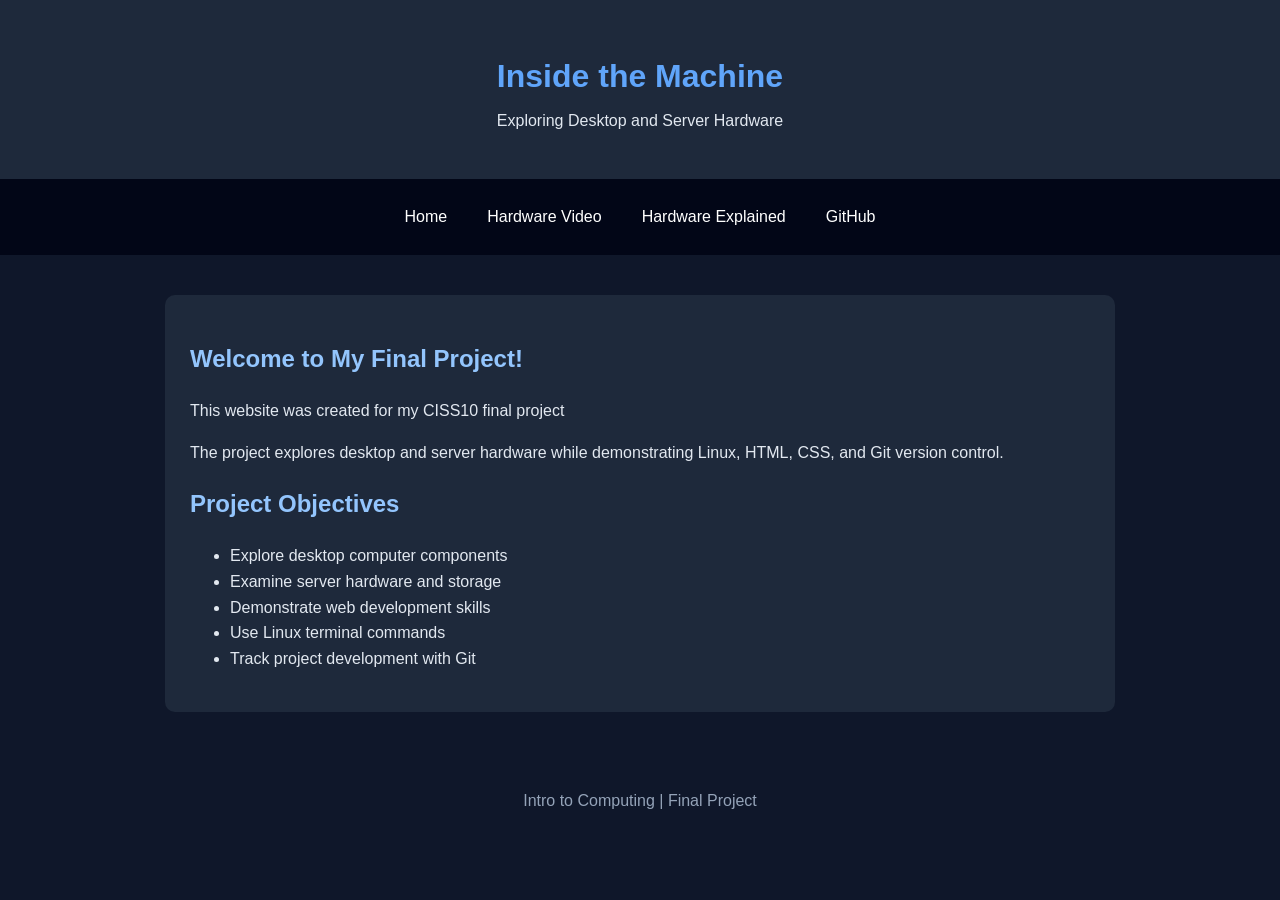
<file: index.html>
<!DOCTYPE html>
<html lang="en">
<head>
    <meta charset="UTF-8">
    <meta name="viewport" content="width=device-width, initial-scale=1.0">
    <link rel="stylesheet" href="css/style.css">
    <title>Inside the Machine</title>
</head>
<body>

	<header>
		<h1>Inside the Machine</h1>
		<p>Exploring Desktop and Server Hardware</p>
	</header>

	<nav>
		<a href="index.html">Home</a>
		<a href="video.html">Hardware Video</a>
		<a href="hardware.html">Hardware Explained</a>
		<a href="github.html">GitHub</a>
	</nav>

	<main>
		<h2>Welcome to My Final Project!</h2>

		<p>
			This website was created for my 
			CISS10 final project
		</p>

		<p>
			The project explores desktop and server hardware
			while demonstrating Linux, HTML, CSS, and Git
			version control.
		</p>

		<h2>Project Objectives</h2>

		<ul>
			<li>Explore desktop computer components</li>
			<li>Examine server hardware and storage</li>
			<li>Demonstrate web development skills</li>
			<li>Use Linux terminal commands</li>
			<li>Track project development with Git</li>
		</ul>

	</main>

	<footer>
		<p>Intro to Computing | Final Project</p>
	</footer>

</body>
</html>
</file>
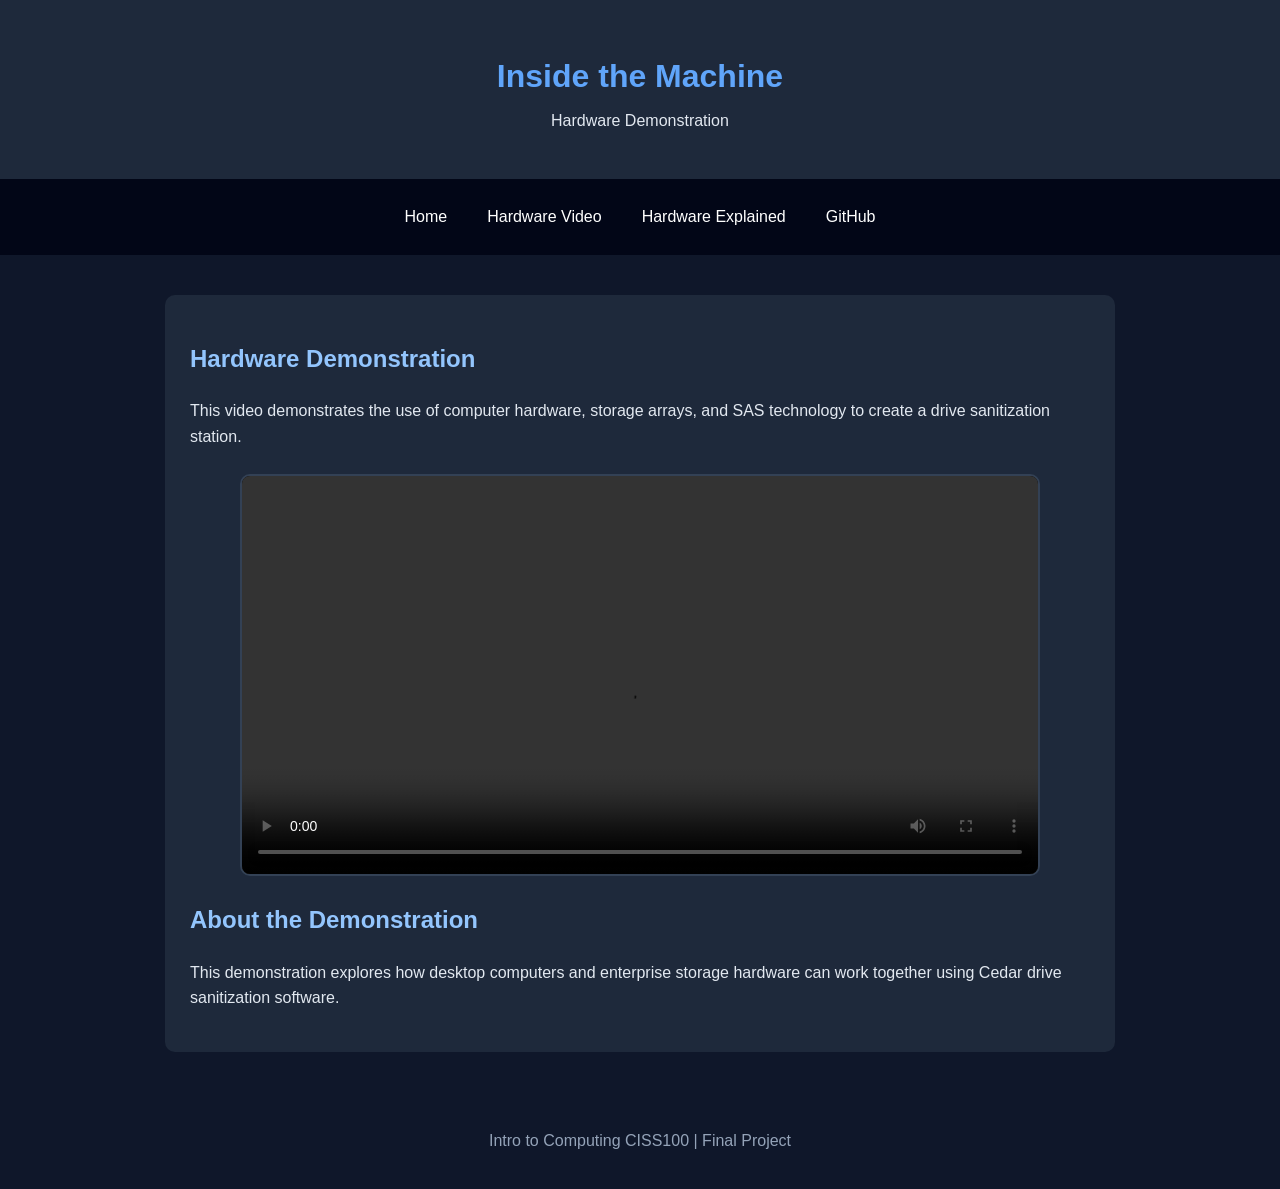
<file: video.html>
<!DOCTYPE html>
<html lang="en">
<head>
    <meta charset="UTF-8">
    <meta name="viewport" content="width=device-width, initial-scale=1.0">
    <link rel="stylesheet" href="css/style.css">
    <title>Hardware Demonstration</title>
</head>

<body>

<header>
	<h1>Inside the Machine</h1>
	<p>Hardware Demonstration</p>
</header>

<nav>
	<a href="index.html">Home</a>
	<a href="video.html">Hardware Video</a>
	<a href="hardware.html">Hardware Explained</a>
	<a href="github.html">GitHub</a>
</nav>

<main>
	<h2>Hardware Demonstration</h2>

	<p> This video demonstrates the use of computer hardware,
	storage arrays, and SAS technology to create a drive
	sanitization station.</p>

	<video controls width="100%" preload="metadata">
		<source src="videos/hardware-demo.mp4" type="video/mp4">
		Your browser does not support video playback
	</video>

	<h2>About the Demonstration</h2>

	<p>This demonstration explores how desktop computers
	and enterprise storage hardware can work together
	using Cedar drive sanitization software.</p>
</main>

<footer>
	<p>Intro to Computing CISS100 | Final Project</p>
</footer>

</body>
</html>
</file>
<file: css/style.css>
/*General Page Styling */

body {
	margin: 0;
	font-family: Arial, sans-serif;
	background-color: #0f172a;
	color: #e2e8f0;
	line-height: 1.6;
}

/* Website Header */

header {
	background-color: #1e293b;
	text-align: center;
	padding: 30px 20px;
}

header h1 {

	color: #60a5fa;
	margin-bottom: 5px;
}

header p {
	margin-top: 0;
}

/* Navigation Bar */

nav {
	background-color: #020617;
	display: flex;
	justify-content: center;
	flex-wrap: wrap;
	gap: 10px;
	padding: 15px;
}

nav a {
	color: white;
	text-decoration: none;
	padding: 10px 15px;
	border-radius: 5px;
}

nav a:hover {
	background-color: #2563eb
}

/* Main Content */
main {
	max-width: 900px;
	margin: 40px auto;
	padding: 25px;
	background-color: #1e293b;
	border-radius: 10px;
}

h2 {
	color: #93c5fd;
}

/* Footer */
	footer {
		text-align: center;
		padding: 20px;
		color: #94a3b8;
	}

/* Mobile Layout */
	@media (max-width: 600px) {
		main {
			margin: 20px 10px;
			padding: 15px;
		}

		nav a {
			padding: 8px;
		}
	}

/* Video Player */

video {
	display: block;
	width: 100%;
	max-width: 800px;
	margin: 25px auto;
	border-radius: 10px;
	background-color: #000000;
	border: 2px solid #334155;
	box-sizing: border-box;
}
</file>
